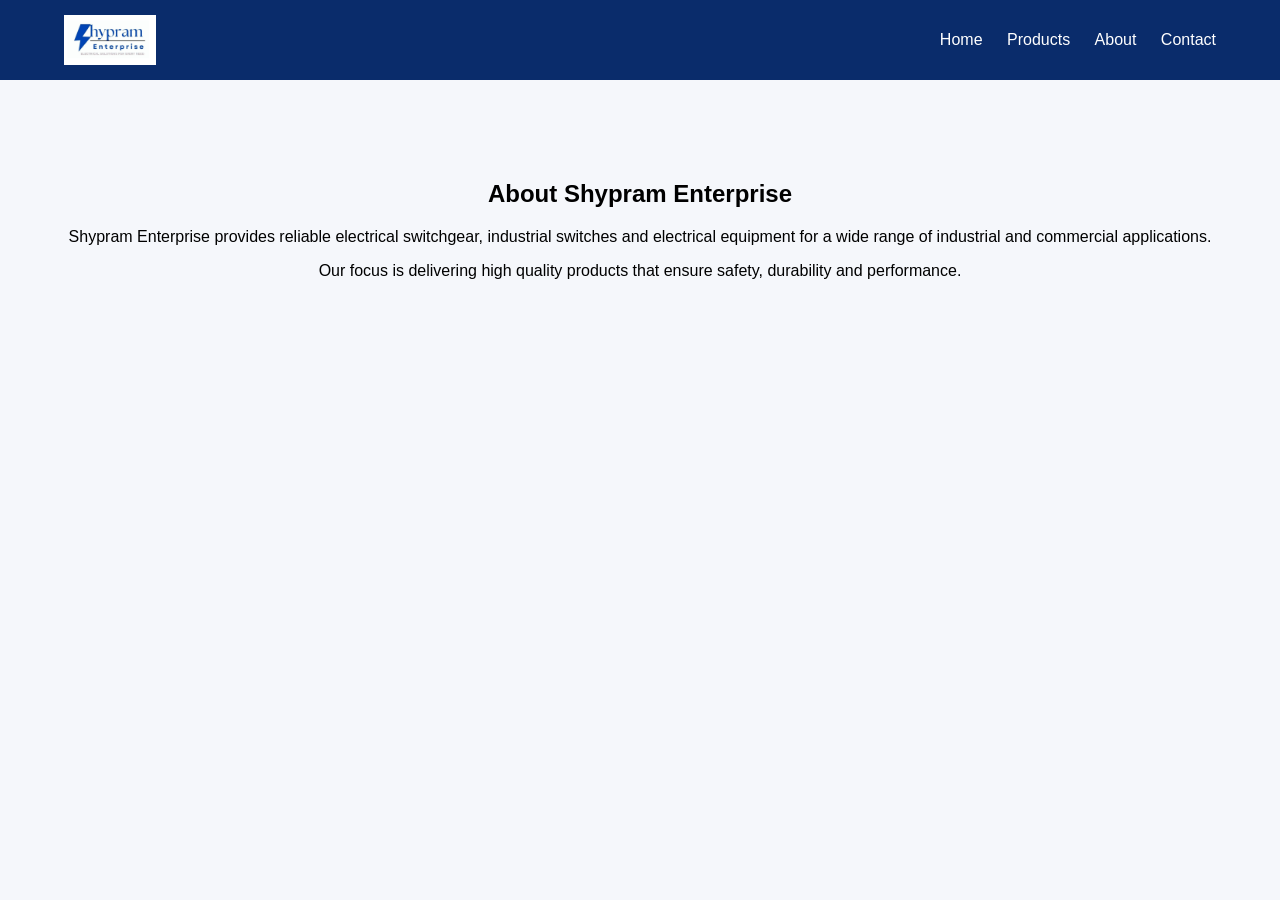
<file: about.html>
<!DOCTYPE html>
<html>
<head>
<title>About - Shypram Enterprise</title>

<meta name="description" content="Shypram Enterprise is a supplier of electrical switchgear, switches, control panels and industrial electrical equipment in Pune, India.">
<meta name="keywords" content="Electrical Switchgear Pune, Industrial Electrical Equipment, Control Panels, Electrical Accessories, Shypram Enterprise">
<meta name="author" content="Shypram Enterprise">

<link rel="stylesheet" href="css/style.css">
</head>

<body>
<header>
<div class="container nav">
<img src="images/logo.png" class="logo">
<nav>
<a href="index.html">Home</a>
<a href="products.html">Products</a>
<a href="about.html">About</a>
<a href="contact.html">Contact</a>
</nav>
</div>
</header>

<section class="about">
<h1>About Shypram Enterprise</h1>

<p>
Shypram Enterprise provides reliable electrical switchgear, industrial switches and electrical equipment for a wide range of industrial and commercial applications.
</p>

<p>
Our focus is delivering high quality products that ensure safety, durability and performance.
</p>

</section>

</body>
</html>
</file>
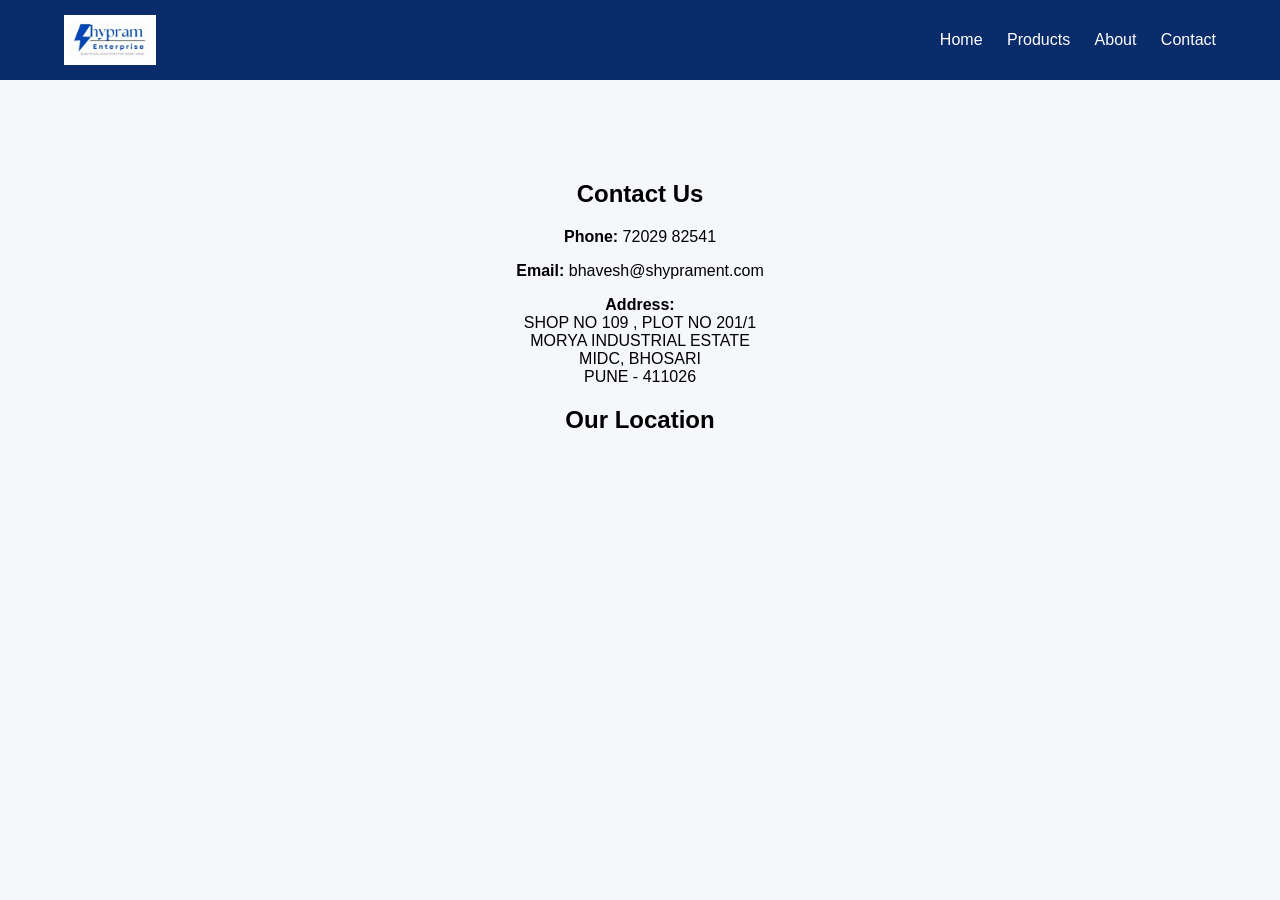
<file: contact.html>
<!DOCTYPE html>
<html>
<head>
<title>Contact - Shypram Enterprise</title>

<meta name="description" content="Shypram Enterprise is a supplier of electrical switchgear, switches, control panels and industrial electrical equipment in Pune, India.">
<meta name="keywords" content="Electrical Switchgear Pune, Industrial Electrical Equipment, Control Panels, Electrical Accessories, Shypram Enterprise">
<meta name="author" content="Shypram Enterprise">

<link rel="stylesheet" href="css/style.css">
</head>

<body>
<header>
<div class="container nav">
<img src="images/logo.png" class="logo">
<nav>
<a href="index.html">Home</a>
<a href="products.html">Products</a>
<a href="about.html">About</a>
<a href="contact.html">Contact</a>
</nav>
</div>
</header>

<section class="contact">

<h1>Contact Us</h1>

<p><b>Phone:</b> 72029 82541</p>
<p><b>Email:</b> bhavesh@shyprament.com</p>

<p>
<b>Address:</b><br>
SHOP NO 109 , PLOT NO 201/1<br>
MORYA INDUSTRIAL ESTATE<br>
MIDC, BHOSARI<br>
PUNE - 411026
</p>

<h2>Our Location</h2>

<iframe
width="90%"
height="350"
style="border:0"
loading="lazy"
allowfullscreen
src="https://maps.google.com/maps?q=Morya%20Industrial%20Estate%20MIDC%20Bhosari%20Pune&t=&z=13&ie=UTF8&iwloc=&output=embed">
</iframe>

</section>

</body>
</html>
</file>
<file: css/style.css>
body{
font-family:Poppins, Arial;
margin:0;
background:#f5f7fb;
}

header{
background:#0a2c6b;
color:white;
padding:15px 0;
}

.container{
width:90%;
margin:auto;
}

.nav{
display:flex;
justify-content:space-between;
align-items:center;
}

nav a{
color:white;
margin-left:20px;
text-decoration:none;
font-weight:500;
}

.logo{
height:50px;
}

.hero{
height:90vh;
background:#0a2c6b;
display:flex;
align-items:center;
justify-content:center;
text-align:center;
color:white;
}

.hero h1{
font-size:50px;
}

.btn{
background:#ffc400;
padding:12px 25px;
color:black;
text-decoration:none;
font-weight:bold;
border-radius:5px;
}

section{
padding:80px 0;
text-align:center;
}

.grid{
display:grid;
grid-template-columns:repeat(auto-fit,minmax(250px,1fr));
gap:30px;
margin-top:40px;
width:90%;
margin-left:auto;
margin-right:auto;
}

.card{
background:white;
border-radius:10px;
box-shadow:0 10px 30px rgba(0,0,0,0.1);
padding-bottom:20px;
transition:0.3s;
}

.card:hover{
transform:translateY(-8px);
}

.card img{
width:100%;
border-radius:10px 10px 0 0;
}

.card a{
display:inline-block;
margin-top:10px;
background:#0a2c6b;
color:white;
padding:8px 18px;
text-decoration:none;
border-radius:5px;
}

.feature-card{
background:white;
padding:25px;
border-radius:8px;
font-weight:500;
box-shadow:0 5px 20px rgba(0,0,0,0.08);
}

footer{
background:#111;
color:white;
padding:30px;
margin-top:40px;
}

.reveal{
opacity:0;
transform:translateY(60px);
transition:all 0.8s ease;
}

.reveal.active{
opacity:1;
transform:translateY(0);
}
</file>
